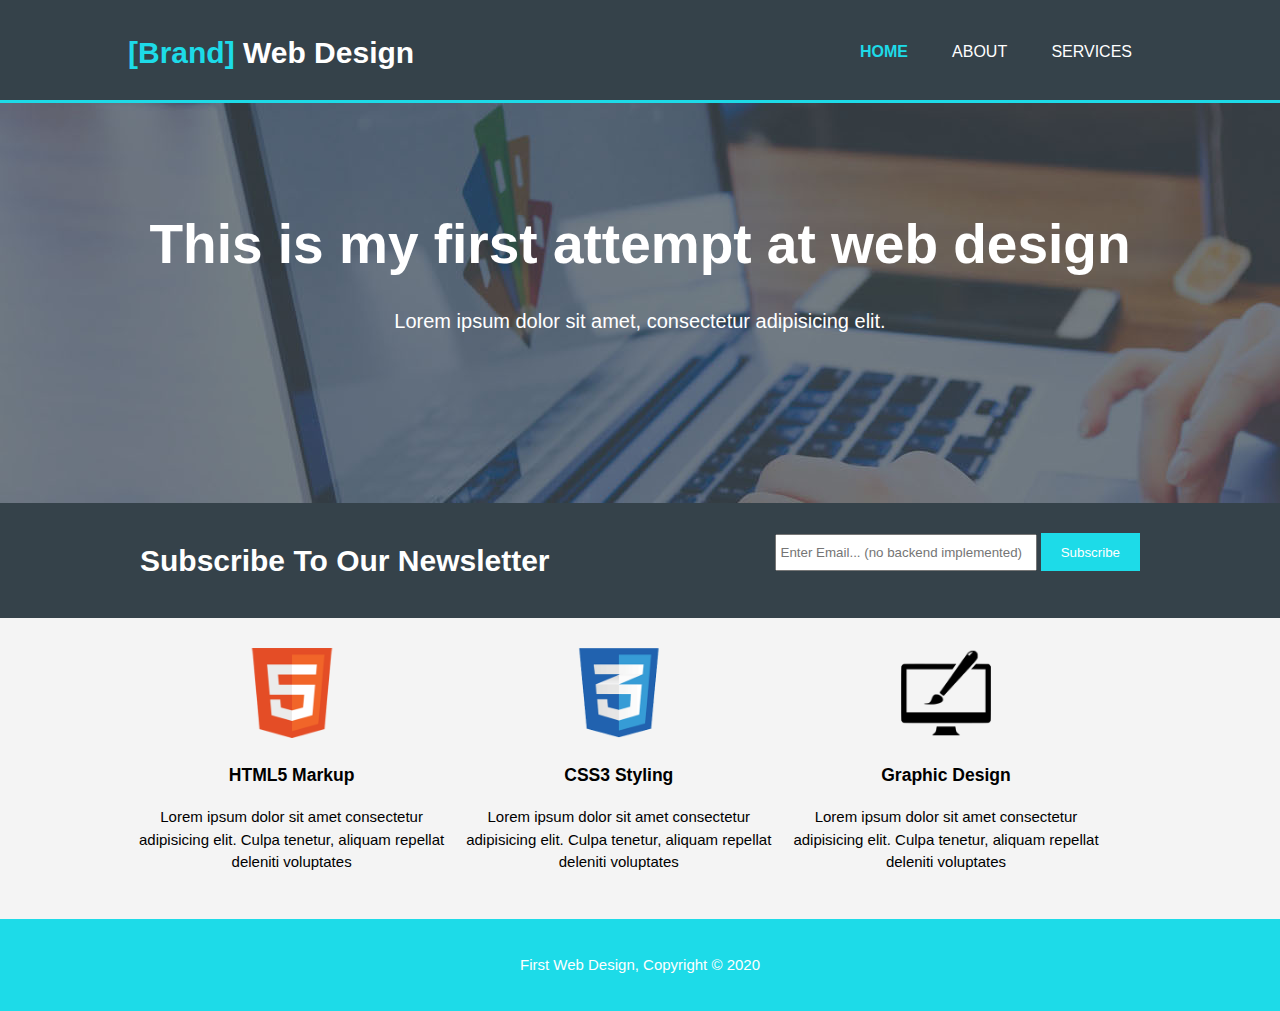
<file: ResponsiveWebsite/index.html>
<!DOCTYPE html>
<html>

<head>
    <meta charset="utf-8">
    <meta name="viewport" content="width=device-width">
    <meta name="description" content="Basic first web design">
    <meta name="keywords" content="web design, personal project">
    <meta name="author" content="Benjamin Lee">
    <title>First Web Design | Welcome</title>
    <link rel=" stylesheet " href="./css/style.css ">
</head>

<body>
    <header>
        <div class="container">
            <div id="branding">
                <h1><span class="highlight">[Brand]</span> Web Design</h1>
            </div>
            <nav>
                <ul>
                    <li class="current"><a href="index.html">Home</a></li>
                    <li><a href="about.html">About</a></li>
                    <li><a href="services.html">Services</a></li>
                </ul>
            </nav>
        </div>
    </header>

    <section id="showcase">
        <div class="container">
            <h1>This is my first attempt at web design</h1>
            <p>Lorem ipsum dolor sit amet, consectetur adipisicing elit.</p>
        </div>
    </section>

    <section id="newsletter">
        <div class="container">
            <h1>Subscribe To Our Newsletter</h1>
            <form>
                <input type="email" placeholder="Enter Email... (no backend implemented)">
                <button type="submit" class="button_1">Subscribe</button>
            </form>
        </div>
    </section>

    <section id="boxes">
        <div class="container">
            <div class="box">
                <img src="./img/logo_html.png">
                <h3>HTML5 Markup</h3>
                <p>Lorem ipsum dolor sit amet consectetur adipisicing elit. Culpa tenetur, aliquam repellat deleniti voluptates</p>
            </div>
            <div class="box">
                <img src="./img/logo_css.png">
                <h3>CSS3 Styling</h3>
                <p>Lorem ipsum dolor sit amet consectetur adipisicing elit. Culpa tenetur, aliquam repellat deleniti voluptates</p>
            </div>
            <div class="box">
                <img src="./img/logo_brush.png">
                <h3>Graphic Design</h3>
                <p>Lorem ipsum dolor sit amet consectetur adipisicing elit. Culpa tenetur, aliquam repellat deleniti voluptates</p>
            </div>
        </div>
    </section>

    <footer>
        <p>First Web Design, Copyright &copy; 2020</p>
    </footer>
</body>

</html>
</file>
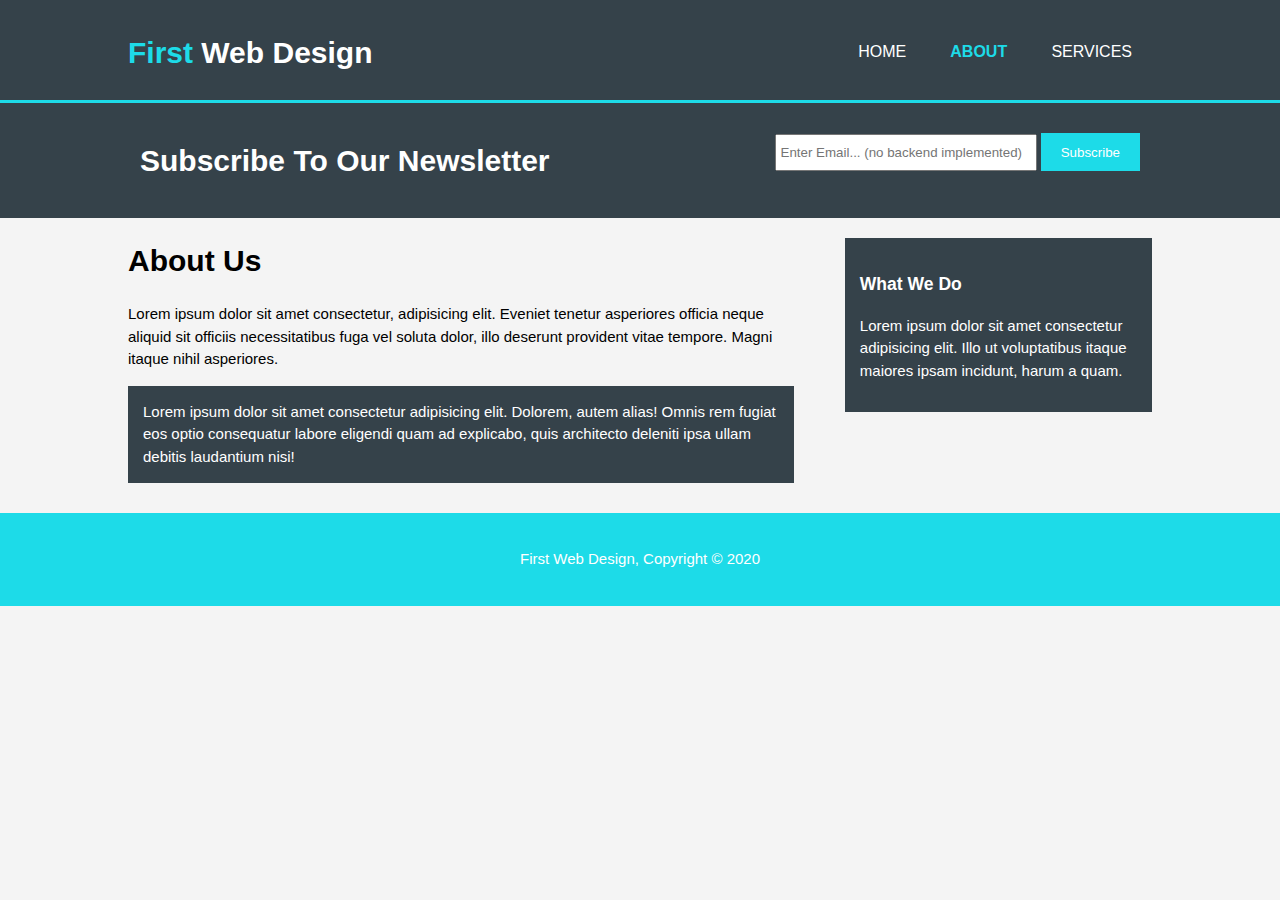
<file: ResponsiveWebsite/about.html>
<!DOCTYPE html>
<html>

<head>
    <meta charset="utf-8">
    <meta name="viewport" content="width=device-width">
    <meta name="description" content="Basic first web design">
    <meta name="keywords" content="web design, personal project">
    <meta name="author" content="Benjamin Lee">
    <title>First Web Design | About</title>
    <link rel=" stylesheet " href="./css/style.css ">
</head>

<body>
    <header>
        <div class="container">
            <div id="branding">
                <h1><span class="highlight">First</span> Web Design</h1>
            </div>
            <nav>
                <ul>
                    <li><a href="index.html">Home</a></li>
                    <li class="current"><a href="about.html">About</a></li>
                    <li><a href="services.html">Services</a></li>
                </ul>
            </nav>
        </div>
    </header>

    <section id="newsletter">
        <div class="container">
            <h1>Subscribe To Our Newsletter</h1>
            <form>
                <input type="email" placeholder="Enter Email... (no backend implemented)">
                <button type="submit" class="button_1">Subscribe</button>
            </form>
        </div>
    </section>

    <section id="main">
        <div class="container">
            <article id="main-column">
                <h1 class="page-title">About Us</h1>
                <p>Lorem ipsum dolor sit amet consectetur, adipisicing elit. Eveniet tenetur asperiores officia neque aliquid sit officiis necessitatibus fuga vel soluta dolor, illo deserunt provident vitae tempore. Magni itaque nihil asperiores.</p>
                <p class="dark">Lorem ipsum dolor sit amet consectetur adipisicing elit. Dolorem, autem alias! Omnis rem fugiat eos optio consequatur labore eligendi quam ad explicabo, quis architecto deleniti ipsa ullam debitis laudantium nisi!</p>
            </article>

            <aside id="sidebar">
                <div class="dark">
                    <h3>What We Do</h3>
                    <p>Lorem ipsum dolor sit amet consectetur adipisicing elit. Illo ut voluptatibus itaque maiores ipsam incidunt, harum a quam.</p>
                </div>
            </aside>
        </div>
    </section>

    <footer>
        <p>First Web Design, Copyright &copy; 2020</p>
    </footer>
</body>

</html>
</file>
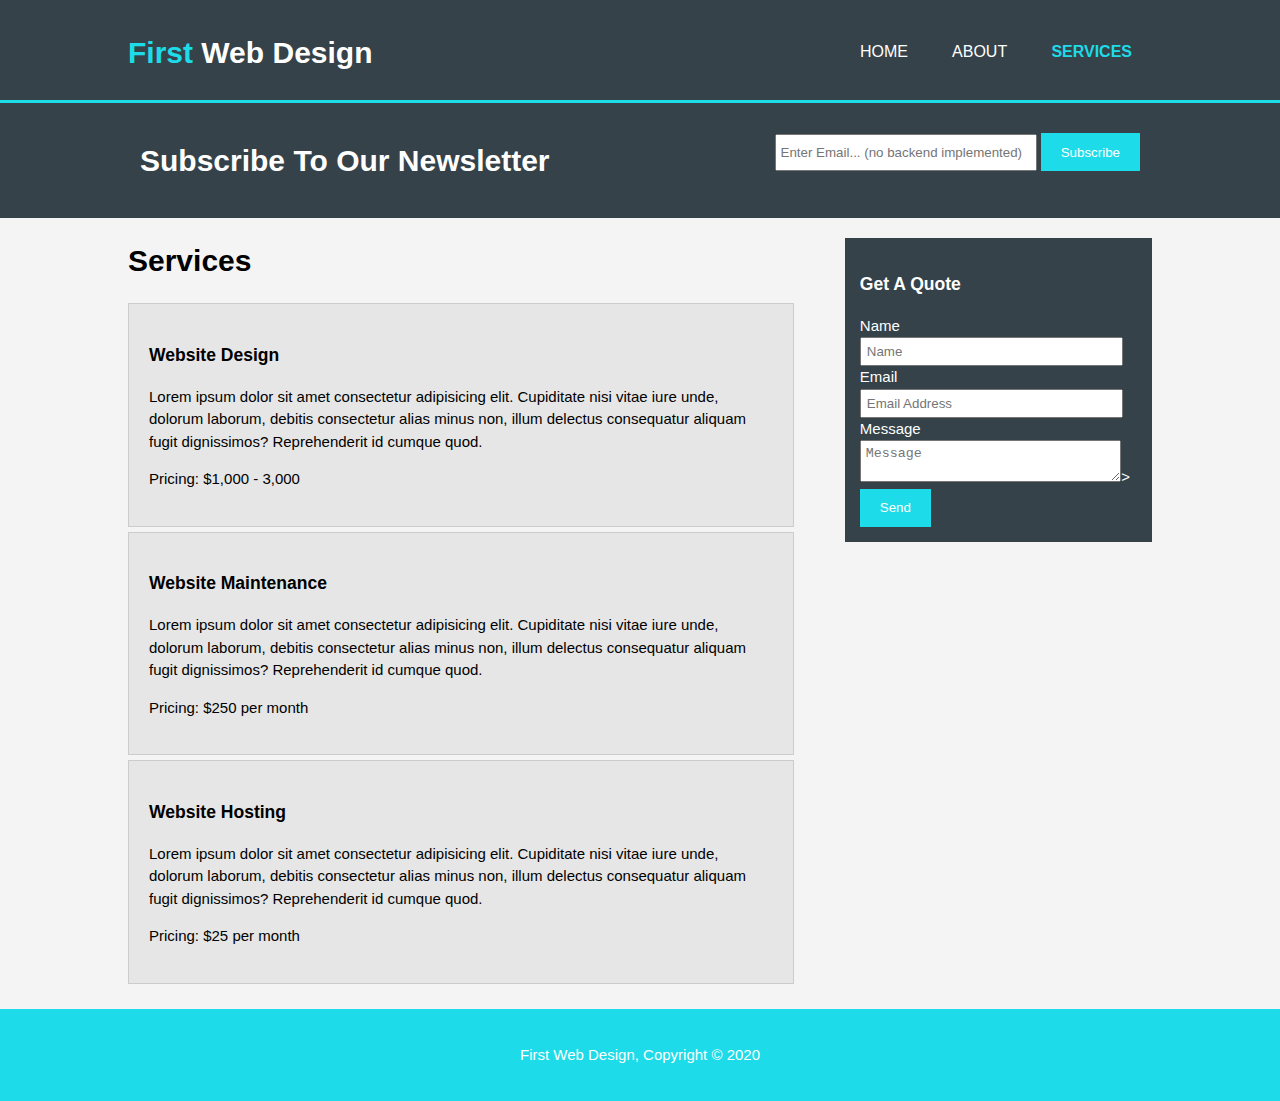
<file: ResponsiveWebsite/services.html>
<!DOCTYPE html>
<html>

<head>
    <meta charset="utf-8">
    <meta name="viewport" content="width=device-width">
    <meta name="description" content="Basic first web design">
    <meta name="keywords" content="web design, personal project">
    <meta name="author" content="Benjamin Lee">
    <title>First Web Design | Services</title>
    <link rel=" stylesheet " href="./css/style.css ">
</head>

<body>
    <header>
        <div class="container">
            <div id="branding">
                <h1><span class="highlight">First</span> Web Design</h1>
            </div>
            <nav>
                <ul>
                    <li><a href="index.html">Home</a></li>
                    <li><a href="about.html">About</a></li>
                    <li class="current"><a href="services.html">Services</a></li>
                </ul>
            </nav>
        </div>
    </header>

    <section id="newsletter">
        <div class="container">
            <h1>Subscribe To Our Newsletter</h1>
            <form>
                <input type="email" placeholder="Enter Email... (no backend implemented)">
                <button type="submit" class="button_1">Subscribe</button>
            </form>
        </div>
    </section>

    <section id="main">
        <div class="container">
            <article id="main-column">
                <h1 class="page-title">Services</h1>
                <ul id="services">
                    <li>
                        <h3>Website Design</h3>
                        <p>Lorem ipsum dolor sit amet consectetur adipisicing elit. Cupiditate nisi vitae iure unde, dolorum laborum, debitis consectetur alias minus non, illum delectus consequatur aliquam fugit dignissimos? Reprehenderit id cumque quod.</p>
                        <p>Pricing: $1,000 - 3,000</p>
                    </li>
                    <li>
                        <h3>Website Maintenance</h3>
                        <p>Lorem ipsum dolor sit amet consectetur adipisicing elit. Cupiditate nisi vitae iure unde, dolorum laborum, debitis consectetur alias minus non, illum delectus consequatur aliquam fugit dignissimos? Reprehenderit id cumque quod.</p>
                        <p>Pricing: $250 per month</p>
                    </li>
                    <li>
                        <h3>Website Hosting</h3>
                        <p>Lorem ipsum dolor sit amet consectetur adipisicing elit. Cupiditate nisi vitae iure unde, dolorum laborum, debitis consectetur alias minus non, illum delectus consequatur aliquam fugit dignissimos? Reprehenderit id cumque quod.</p>
                        <p>Pricing: $25 per month</p>
                    </li>
                </ul>
            </article>

            <aside id="sidebar">
                <div class="dark">
                    <h3>Get A Quote</h3>
                    <form class="quote">
                        <div>
                            <label>Name</label><br>
                            <input type="text" placeholder="Name">
                        </div>
                        <div>
                            <label>Email</label><br>
                            <input type="text" placeholder="Email Address">
                        </div>
                        <div>
                            <label>Message</label><br>
                            <textarea placeholder="Message"></textarea>>
                        </div>
                        <button class="button_1" type="submit">Send</button>
                    </form>
                </div>
            </aside>
        </div>
    </section>

    <footer>
        <p>First Web Design, Copyright &copy; 2020</p>
    </footer>
</body>

</html>
</file>
<file: ResponsiveWebsite/css/style.css>
body {
    font: 15px/1.5 Arial, Helvetica, sans-serif;
    padding: 0;
    margin: 0;
    background-color: #f4f4f4;
}


/* Global */

.container {
    width: 80%;
    margin: auto;
    overflow: hidden;
}

ul {
    margin: 0;
    padding: 0;
}

.button_1 {
    height: 38px;
    background: #1ddbe8;
    border: 0;
    padding-left: 20px;
    padding-right: 20px;
    color: #ffffff;
}

.dark {
    padding: 15px;
    background: #35424A;
    color: #ffffff;
    margin-top: 10px;
    margin-bottom: 10px;
}


/* Header */

header {
    background: #35424A;
    color: #ffffff;
    padding-top: 30px;
    min-height: 70px;
    border-bottom: #1ddbe8 3px solid;
}

header a {
    color: #ffffff;
    text-decoration: none;
    text-transform: uppercase;
    font-size: 16px;
}

header li {
    /* float: left; */
    display: inline;
    padding: 0 20px 0 20px;
}

header #branding {
    float: left;
}

header #branding h1 {
    margin: 0;
}

header nav {
    float: right;
    margin-top: 10px;
}

header .highlight,
header .current a {
    color: #1ddbe8;
    font-weight: bold;
}

header a:hover {
    color: #1d10d3;
    font-weight: bold;
}


/* Showcase */

#showcase {
    min-height: 400px;
    background: url('../img/showcase.jpg') no-repeat 0 -400px;
    text-align: center;
    color: #ffffff;
}

#showcase h1 {
    margin-top: 100px;
    font-size: 55px;
    margin-bottom: 10px;
}

#showcase p {
    font-size: 20px;
}


/* Newsletter */

#newsletter {
    padding: 15px;
    color: #ffffff;
    background: #35424A;
}

#newsletter h1 {
    float: left;
}

#newsletter form {
    float: right;
    margin-top: 15px;
}

#newsletter input[type="email"] {
    padding: 4px;
    height: 25px;
    width: 250px;
}


/* Boxes */

#boxes {
    margin-top: 20px;
}

#boxes .box {
    float: left;
    text-align: center;
    width: 30%;
    padding: 10px;
}

#boxes .box img {
    width: 90px;
}


/* Sidebar */

aside#sidebar {
    float: right;
    width: 30%;
    margin-top: 10px;
}

aside#sidebar .quote input,
aside#sidebar .quote textarea {
    width: 90%;
    padding: 5px;
}


/* Main-column */

article#main-column {
    float: left;
    width: 65%;
}


/* Services */

ul#services li {
    list-style: none;
    padding: 20px;
    border: #cccccc solid 1px;
    margin-bottom: 5px;
    background: #e6e6e6;
}

footer {
    padding: 20px;
    margin-top: 20px;
    color: #ffffff;
    background-color: #1ddbe8;
    text-align: center;
}


/* Media Queries */

@media(max-width: 768px) {
    header #branding,
    header #nav,
    header #nav li,
    #newsletter h1,
    #newsletter form,
    #boxes .box,
    article#main-column,
    aside#sidebar {
        float: none;
        text-align: center;
        width: 100%;
    }
    header {
        padding-bottom: 20px;
    }
    #showcase h1 {
        margin-top: 40px;
    }
    #newsletter button,
    .quote button {
        display: block;
        width: 100%;
    }
    #newsletter form input[type="email"],
    .quote input,
    .quote textarea {
        width: 100%;
        margin-bottom: 5px;
    }
}
</file>
